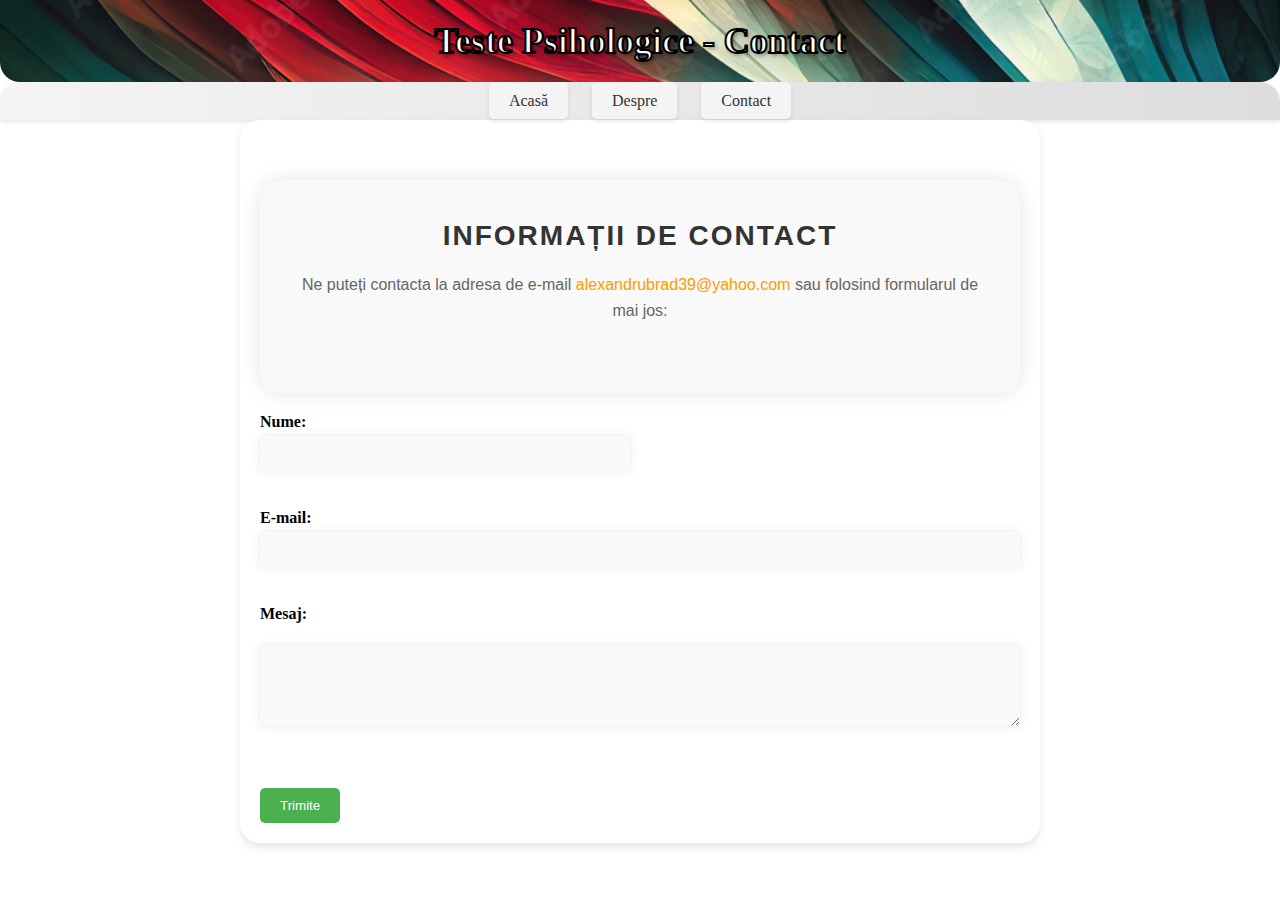
<file: contact.html>
<!DOCTYPE html>
<html lang="ro">
<head>
    <meta charset="UTF-8">
    <meta name="viewport" content="width=device-width, initial-scale=1.0">
    <title>Contact</title>
    <link rel="stylesheet" href="Styles.css">
</head>
<body>
    <header>
        <h1>Teste Psihologice - Contact</h1>
    </header>
    <nav>
        <a href="index.html">Acasă</a>
        <a href="Despre.html">Despre</a>
        <a href="contact.html">Contact</a>
    </nav>
    <div class="container">
        <div id="despre">
            <h2>Informații de Contact</h2>
            <p>Ne puteți contacta la adresa de e-mail <a href="mailto:alexandrubrad39@yahoo.com">alexandrubrad39@yahoo.com</a> sau folosind formularul de mai jos:</p>
        </div>
        <form id="contactForm">
            <label for="name">Nume:</label>
            <input type="text" id="name" name="name" required><br><br>
            <label for="email">E-mail:</label>
            <input type="email" id="email" name="email" required><br><br>
            <label for="message">Mesaj:</label><br>
            <textarea id="message" name="message" rows="4" cols="50" required></textarea><br><br>
            <button onclick="submitForm()">Trimite</button>
        </form>
    </div>

    <script src="script.js"></script>
</body>
</html>
</file>
<file: Styles.css>
/*******************************
   Pagina Contact
*******************************/



input[type="text"],
input[type="email"],
textarea {
    width: 100%;
    padding: 10px;
    margin-bottom: 20px;
    border: none;
    border-radius: 5px;
    background-color: #f9f9f9;
    box-shadow: 0 0 10px rgba(0, 0, 0, 0.1);
}


label {
    display: block;
    font-weight: bold;
    margin-bottom: 5px;
}


button {
    background-color: #4CAF50;
    color: white;
    padding: 10px 20px;
    border: none;
    border-radius: 5px;
    cursor: pointer;
    transition: background-color 0.3s;
    margin-top: 20px;
}

button:hover {
    background-color: #45a049;
}














/*******************************
   Pagina Home
*******************************/

* {
    box-sizing: border-box;
    margin: 0;
    padding: 0;
}
@import url('https://fonts.googleapis.com/css2?family=Pacifico&display=swap');

header {
    background: url('antet.jpg') center/cover no-repeat, linear-gradient(to bottom right, #0c2a62, #92c7f5);
    color: #fff;
    padding: 40px 20px; 
    text-align: center;
    font-family: 'Pacifico', cursive; 
    text-shadow: 2px 2px 4px rgba(0, 0, 0, 0.5);
    border-bottom-left-radius: 20px;
    border-bottom-right-radius: 20px;
}

h1 {
    margin: 0;
    font-size: 48px;
    -webkit-text-stroke: 2px black; 
    text-shadow: 2px 2px 4px rgba(0, 0, 0, 0.5); 
}

nav {
    background: linear-gradient(to right, #f4f4f4, #ddd);
    padding: 10px;
    text-align: center;
    box-shadow: 0 2px 4px rgba(0, 0, 0, 0.1);
    border-top-left-radius: 20px;
    border-top-right-radius: 20px;
}

nav a {
    text-decoration: none;
    color: #333;
    padding: 10px 20px;
    margin: 0 10px;
    border-radius: 5px;
    transition: background-color 0.3s;
    background-color: #f4f4f4;
    box-shadow: 0 2px 4px rgba(0, 0, 0, 0.1);
}

nav a:hover {
    background-color: #ddd;
}

.container {
    max-width: 800px;
    margin: auto;
    padding: 20px;
    background-color: #fff;
    box-shadow: 0 4px 8px rgba(0, 0, 0, 0.1);
    border-radius: 20px;
}

.container h2 {
    text-align: center;
    margin-bottom: 20px;
    font-size: 24px;
    color: #333;
}


.tests {
    display: flex;
    justify-content: space-around;
    flex-wrap: wrap;
}

.test {
    background-color: #f9f9f9;
    border-radius: 20px;
    padding: 20px;
    margin: 10px;
    width: calc(33.33% - 20px);
    text-align: center;
    box-shadow: 0 4px 8px rgba(0, 0, 0, 0.1);
    transition: transform 0.3s;
}

.test:hover {
    transform: translateY(-5px);
}


.test h2 {
    margin-top: 0;
    font-size: 20px;
    color: #333;
}


.test p {
    color: #666;
    margin-bottom: 10px;
}


.test a {
    display: inline-block;
    background: linear-gradient(to right, #4CAF50, #45a049);
    color: white;
    padding: 10px 20px;
    text-decoration: none;
    border-radius: 5px;
    transition: background-color 0.3s;
    box-shadow: 0 2px 4px rgba(0, 0, 0, 0.1);
}

.test a:hover {
    background: linear-gradient(to right, #45a098, #4CAF50);
}


footer {
    background: linear-gradient(to right, #1e3c72, #2a5298);
    color: #fff;
    padding: 20px;
    text-align: center;
    border-top-left-radius: 20px;
    border-top-right-radius: 20px;
    margin-top: 40px;
}









/*******************************
   Pagina Despre
*******************************/


#despre {
    margin-top: 40px;
    padding: 40px;
    background-color: #f9f9f9;
    border-radius: 20px;
    box-shadow: 0 0 20px rgba(0, 0, 0, 0.1);
    text-align: center;
}


#despre h2 {
    font-family: 'Helvetica', sans-serif;
    font-size: 28px;
    color: #333;
    margin-bottom: 20px;
    text-transform: uppercase;
    letter-spacing: 2px;
}


#despre p {
    font-family: 'Arial', sans-serif;
    font-size: 16px;
    color: #666;
    line-height: 1.6;
    margin-bottom: 30px;
}


#despre blockquote {
    font-style: italic;
    color: #777;
    border-left: 5px solid #ff9900;
    padding-left: 15px;
    margin: 20px 0;
}


#despre a {
    color: #ff9900;
    text-decoration: none;
    transition: color 0.3s;
}

#despre a:hover {
    color: #dd7700;
}

#despre img {
    border-radius: 50%;
    box-shadow: 0 0 20px rgba(0, 0, 0, 0.2);
    margin-bottom: 20px;
}


/*******************************
   Pagina Depresie
*******************************/



 * {
    box-sizing: border-box;
    margin: 0;
    padding: 0;
}


header {
    background-color: #333;
    color: #fff;
    padding: 20px;
    text-align: center;
}


h1 {
    margin: 0;
    font-size: 36px;
}


.container {
    max-width: 800px;
    margin: auto;
    padding: 20px;
}


form {
    margin-top: 20px;
}


#questionsContainerDepression {
    margin-top: 20px;
}


#questionsContainerDepression div {
    margin-bottom: 20px;
    background-color: #f9f9f9;
    padding: 20px;
    border-radius: 10px;
    box-shadow: 0 0 10px rgba(0, 0, 0, 0.1);
}


#questionsContainerDepression div p {
    margin-bottom: 10px;
    color: #333;
}


#questionsContainerDepression div input[type="radio"] {
    margin-right: 10px;
}


button {
    background-color: #4CAF50;
    color: white;
    padding: 10px 20px;
    border: none;
    border-radius: 5px;
    cursor: pointer;
    transition: background-color 0.3s;
    margin-top: 20px;
}

button:hover {
    background-color: #45a049;
}

#name,
#prename,
#age {
    width: calc(50% - 10px);
    padding: 10px;
    margin-bottom: 20px;
    border: none;
    border-radius: 5px;
    background-color: #f9f9f9;
    box-shadow: 0 0 10px rgba(0, 0, 0, 0.1);
}


label {
    display: block;
    font-weight: bold;
    margin-bottom: 5px;
}

button {
    background-color: #4CAF50;
    color: white;
    padding: 10px 20px;
    border: none;
    border-radius: 5px;
    cursor: pointer;
    transition: background-color 0.3s;
    margin-top: 20px;
}

button:hover {
    background-color: #45a049;
}







/*******************************
 Pagini TESTE
*******************************/

.questionsContainer1,
.questionsContainer2,
.questionsContainer3,
.questionsContainer4,
.questionsContainer5 {
    max-width: 800px;
    margin: auto;
    padding: 20px;
    text-align: center;
}

.questionsContainer1 form,
.questionsContainer2 form,
.questionsContainer3 form,
.questionsContainer4 form,
.questionsContainer5 form {
    margin-top: 20px;
}

.questionsContainer1 div,
.questionsContainer2 div,
.questionsContainer3 div,
.questionsContainer4 div,
.questionsContainer5 div {
    margin-bottom: 20px;
    background-color: #f9f9f9;
    padding: 20px;
    border-radius: 10px;
    box-shadow: 0 0 10px rgba(0, 0, 0, 0.1);
}

.questionsContainer1 div p,
.questionsContainer2 div p,
.questionsContainer3 div p,
.questionsContainer4 div p,
.questionsContainer5 div p {
    margin-bottom: 10px;
    color: #333;
}

.questionsContainer1 div input[type="radio"],
.questionsContainer2 div input[type="radio"],
.questionsContainer3 div input[type="radio"],
.questionsContainer4 div input[type="radio"],
.questionsContainer5 div input[type="radio"] {
    margin-right: 10px;
}

.questionsContainer1 button,
.questionsContainer2 button,
.questionsContainer3 button,
.questionsContainer4 button,
.questionsContainer5 button {
    background-color: #4CAF50;
    color: white;
    padding: 10px 20px;
    border: none;
    border-radius: 5px;
    cursor: pointer;
    transition: background-color 0.3s;
    margin-top: 20px;
}

.questionsContainer1 button:hover,
.questionsContainer2 button:hover,
.questionsContainer3 button:hover,
.questionsContainer4 button:hover,
.questionsContainer5 button:hover {
    background-color: #45a049;
}

.questionsContainer1 #name,
.questionsContainer1 #prename,
.questionsContainer1 #age,
.questionsContainer2 #name,
.questionsContainer2 #prename,
.questionsContainer2 #age,
.questionsContainer3 #name,
.questionsContainer3 #prename,
.questionsContainer3 #age,
.questionsContainer4 #name,
.questionsContainer4 #prename,
.questionsContainer4 #age,
.questionsContainer5 #name,
.questionsContainer5 #prename,
.questionsContainer5 #age {
    width: calc(50% - 10px);
    padding: 10px;
    margin-bottom: 20px;
    border: none;
    border-radius: 5px;
    background-color: #f9f9f9;
    box-shadow: 0 0 10px rgba(0, 0, 0, 0.1);
}

.questionsContainer1 label,
.questionsContainer2 label,
.questionsContainer3 label,
.questionsContainer4 label,
.questionsContainer5 label {
    display: block;
    font-weight: bold;
    margin-bottom: 5px;
}













/*******************************
 Butoane selectare
*******************************/



/* Ascunde butoanele radio originale */
input[type="radio"] {
    display: none;
}

/* Stilizează butoanele radio personalizate */
input[type="radio"] + label {
    position: relative;
    padding-left: 30px;
    margin-right: 15px;
    cursor: pointer;
    display: inline-block;
    color: #333;
    font-size: 16px;
    user-select: none;
    transition: color 0.3s;
}

/* Creează stilul butonului radio */
input[type="radio"] + label::before {
    content: "";
    position: absolute;
    left: 0;
    top: 50%;
    transform: translateY(-50%);
    width: 20px;
    height: 20px;
    border: 2px solid #ccc;
    border-radius: 50%;
    background-color: white;
    transition: border-color 0.3s, background-color 0.3s, box-shadow 0.3s;
    box-shadow: 0 2px 4px rgba(0, 0, 0, 0.1);
}

/* Creează stilul punctului din butoanele selectate */
input[type="radio"]:checked + label::after {
    content: "";
    position: absolute;
    left: 6px;
    top: 50%;
    transform: translateY(-50%);
    width: 8px;
    height: 8px;
    border-radius: 50%;
    background-color: #007bff;
    transition: background-color 0.3s;
}

/* Adaugă stilul pentru butoanele selectate */
input[type="radio"]:checked + label::before {
    border-color: #007bff;
    box-shadow: 0 2px 6px rgba(0, 123, 255, 0.5);
}

/* Adaugă stilul la hover */
input[type="radio"] + label:hover::before {
    border-color: #0056b3;
    box-shadow: 0 2px 6px rgba(0, 86, 179, 0.5);
}
input[type="radio"] + label:hover {
    color: #0056b3;
}







/*******************************
 Stil rezultat
*******************************/

#testResult {
    border: 2px solid #4CAF50; /* Bordură verde */
    border-radius: 10px; /* Colțuri rotunjite */
    box-shadow: 0 4px 8px rgba(0, 0, 0, 0.1); /* Umbra */
    padding: 20px; /* Spațiere interioară */
    background-color: #f9f9f9; /* Culoarea de fundal */
    color: #333; /* Culoarea textului */
    font-family: 'Arial', sans-serif; /* Familia de fonturi */
    font-size: 16px; /* Mărimea fontului */
    text-align: center; /* Alinierea textului */
    max-width: 600px; /* Lățimea maximă */
    margin: 20px auto; /* Spațiere exterioară și centrarea div-ului */
}

#testResult h2 {
    color: #4CAF50; /* Culoarea titlului */
    margin-bottom: 10px; /* Spațiere sub titlu */
}

#testResult p {
    margin: 10px 0; /* Spațiere între paragrafe */
}

#testResult .highlight {
    font-weight: bold; /* Text îngroșat */
    color: #e91e63; /* Culoarea textului îngroșat */
}
</file>
